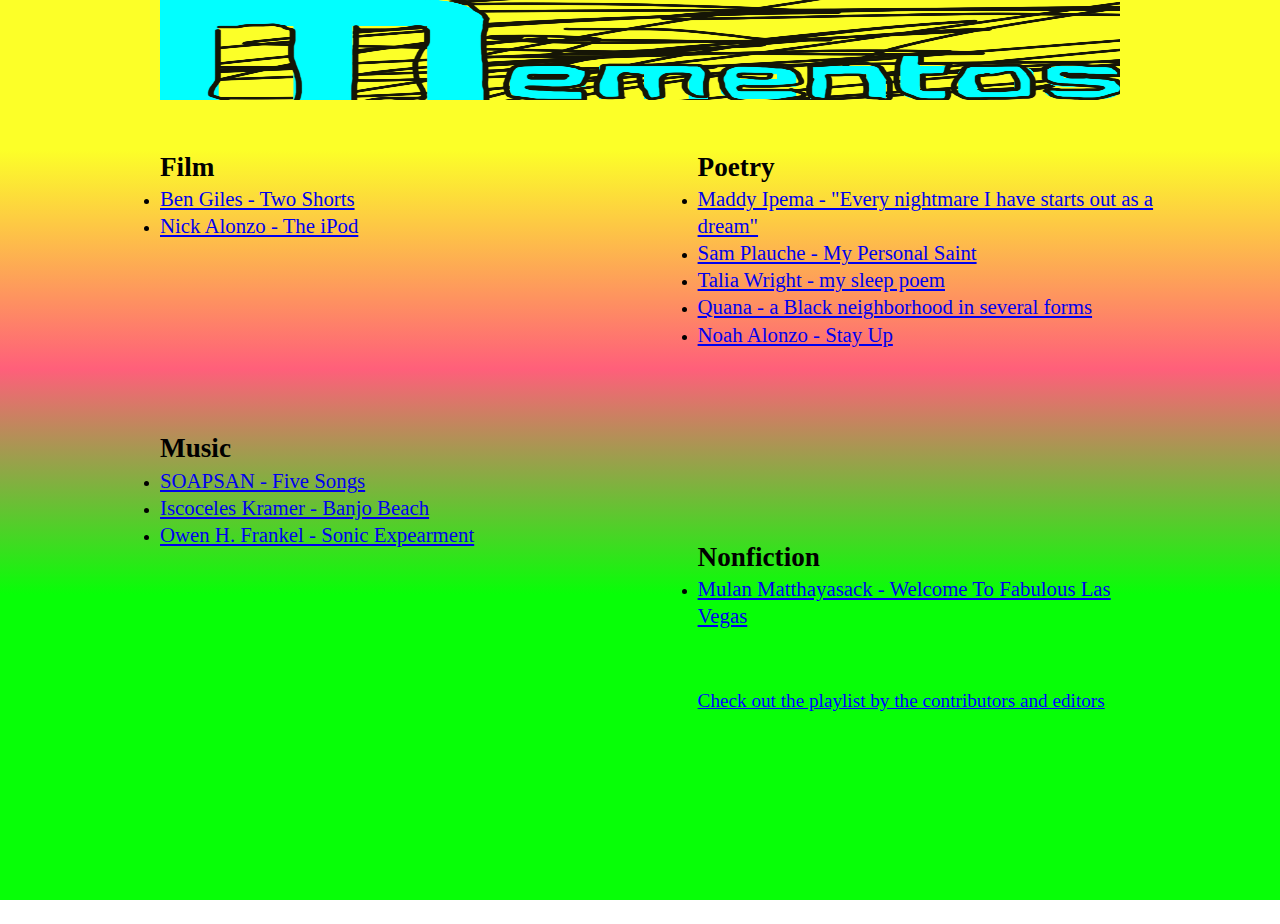
<file: index.html>
<!DOCTYPE html>
<html lang="en">
<head>
    <meta charset="UTF-8">
    <meta name="viewport" content="width=device-width, initial-scale=1.0">
    <link rel="image_src" href="phonto_1.JPG" />
    <title>Mementos</title>

    <link rel="stylesheet" href="styles.css">
    <link rel=“style sheet.” href=“pages/print.css” type=“text/css” media=“print”>
</head>
<body>

</body>
</html>



<body>

    <a href="index.html"><div id="heading"></div></a>
    <div id="parent">

        <div id="one">
            <h2 id="genre3">Film</h2>
            <ul>
                <li>
                    <a href="pages/ben_giles_two_shorts.html">Ben Giles - Two Shorts</a>
                </li>
                <li>
                    <a href="pages/nick_alonzo_the_ipod.html">Nick Alonzo - The iPod</a>
                </li>
                </ul>
            <h2 id="genre4">Music</h2>
            <ul>
                <li>
                    <a href="pages/soapsan_five_songs.html">SOAPSAN - Five Songs</a>
                </li>
                <li>
                    <a href="pages/isosceles_kramer_banjo_beach.html">Iscoceles Kramer - Banjo Beach</a>
                </li>
                <li>   
                    <a href="pages/owen_frankel_sonic_expearmint.html">Owen H. Frankel - Sonic Expearment</a>
                </li>
                </ul>

    </div>




        <div id="two">
            <h2 id="genre1">Poetry</h2>
            <ul>
              <li>
              <a href="pages/maddy_ipema_every_nightmare_i_have.html">Maddy Ipema - "Every nightmare I have starts out as a dream"</a>
            </li>
                <li>
                    <a href="pages/sam_plauche_my_personal_saint.html">Sam Plauche - My Personal Saint</a>
                </li>
                <li>
                    <a href="pages/talia_wright_my_sleep_poem.html">Talia Wright - my sleep poem</a>
                </li>
                <li>
                    <a href="pages/quana_a_black_neighborhood_in_several_forms.html">Quana - a Black neighborhood in several forms</a>
                </li>
                <li>
                    <a href="pages/noah_alonzo_stay_up.html">Noah Alonzo - Stay Up</a>
                </li>
                </ul>
            <h2 id="genre2">Nonfiction</h2>
            <ul>
                <li>
                    <a href="pages/mulan_matthayasack_welcome_to_fabulous_las_vegas.html">Mulan Matthayasack - Welcome To Fabulous Las Vegas</a>
                </li>
            </ul>
            <label for="toggle-1"><p id="playlistlink">Check out the playlist by the contributors and editors</p>
            </label>
            <input type="checkbox" id="toggle-1">
            <div id="playlist">
                <iframe src="https://open.spotify.com/embed/playlist/1DnfKPJ1qGI6G1pjJhAKYX" width="300" height="380" frameborder="0" allowtransparency="true" allow="encrypted-media"></iframe>
        </div>
        </div>




    </div>
        <div class="footer">
          <a href="pages/about.html">About</a><div><a id="night" href="#invert">Night shift</a></div>
        </div>
    </div>

<script type="text/javascript">


var square = document.getElementsByTagName("body"),
    clickMe = document.getElementById("night"); //Keeping it unobstrusive
function doDemo () {

  var button = this;
  square.style.filter = "invert(1.0)";
  button.setAttribute("disabled", "true");
  setTimeout(clearDemo, 2000, button);
}

function clearDemo (button) {
  var square = document.getElementById("square");
  square.style.filter = "invert(0.0)";
  button.removeAttribute("disabled");
}

clickMe.onclick = doDemo; //Onclick call. Pass no arguments.
</script>



</body>
</file>
<file: styles.css>
* {
    margin: 0;
    padding: 0;
    border: 0;
    outline: 0;
    font-size: 100%;
    vertical-align: baseline;
    background: transparent;
}



body, html {
    background-size: cover;
    background-repeat: no-repeat;
    height: 100%;
    min-height: 100%;
    width: 100%;
    margin: 0;
    background-image: linear-gradient( #fcff28 150px, rgb(255, 95, 122) 41%, rgb(7, 255, 7) 66%);
    overflow-x: hidden;
    }

    #heading {
    background-color: #fcff28;
    background-image: url('headercrop2.png');
    background-size: 100% 100%;
    width: 75%;
    height: 100px;
    margin-left: 12.5%;
    margin-right: 12.5%;
    }


    #parent {
        padding-top: 50px;
        height: calc(100% - 150px);
        width: 100%;
        display: grid;
        grid-template-columns: 42% 40%;
        margin-left: 12.5%;
        text-decoration: none;
        }


        .footer {
            width: 200%;
            text-align: right;

          }

          .footer a {
            padding-right: 0px;
          }


    @media (max-width: 680px) {
        #heading {
            margin: 0;
            width: 75%;
            margin-left: 20px;
            margin-right: 5%;
            display: block;
        }

        #parent {
        padding: 0;
        margin-left: 20px;
        margin-right: 20px;
        display: grid;
        grid-template-columns: 1fr;
        height: calc(100vh - 100px);
        }

          .footer {
            width: 100%;
        }
        .footer a {
          padding-right: 40px;
        }
#one {
        padding-bottom: 60px;
      }

    }
                #ul {
                    list-style-type: square;
                }
                h2 {
                    font-size: 1.7em;
                }
                a {
                    font-size: 1.3em;
                    word-wrap: break-word;
                }
                p {
                    font-size: 1.2em;
                }


        #genre2, #genre4 {
            margin-top: 15vw;
        }


#one, #two {

  margin-right: 50px;
    height: max-content;
    line-height: 1.3;
  }

                        #playlistlink {
                            color: blue;
                            text-decoration: underline;
                        }

                        input[type=checkbox] {
                            position: absolute;
                            top: 9999px;
                            left: -9999px;
                        }

                        @-moz-document url-prefix() {
                          input[type=checkbox] {
                            bottom: 0;
                            top: 0;
                          }
                        }

                        label {
                        -webkit-appearance: push-button;
                        -moz-appearance: button;
                        display: inline-block;
                        margin: 60px 0 10px 0;
                        cursor: pointer;
                        }

                        #playlist {
                            display: none;
                        }

                        input[type=checkbox]:checked ~ #playlist {
                            display: block;}




                          ::selection {
                            background-color: black;
                            color: white;
                            }
                            
#night {
  display: none;
}
</file>
